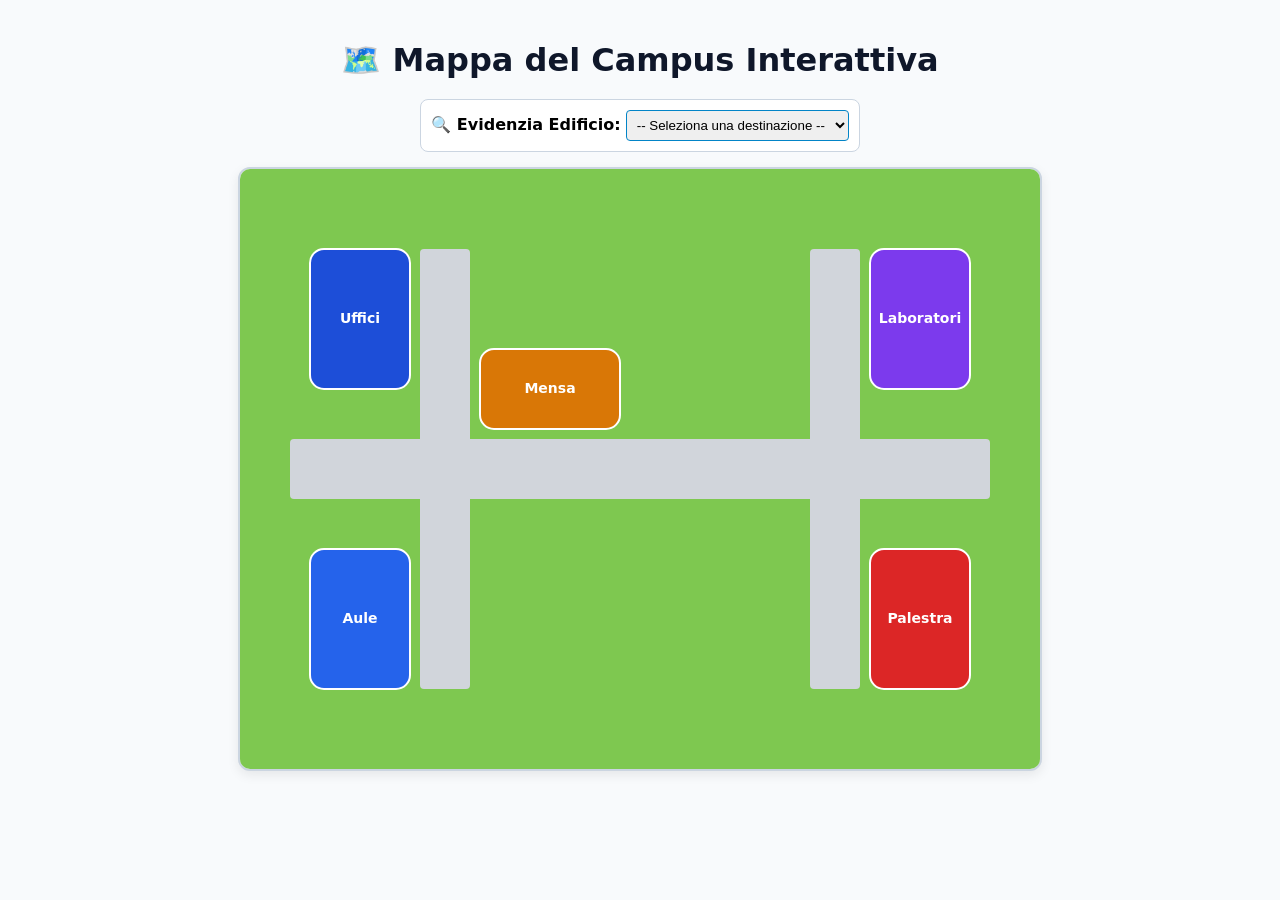
<file: index.html>
<!DOCTYPE html>
<html lang="it">
<head>
  <meta charset="UTF-8">
  <meta name="viewport" content="width=device-width, initial-scale=1.0">
  <title>Mappa Campus Interattiva - Lezione 2</title>
  <link rel="stylesheet" href="style.css">
</head>
<body>

  <h1>🗺️ Mappa del Campus Interattiva</h1>

  <!-- PANNELLO DI CONTROLLO CON MENU A TENDINA -->
  <div style="margin-bottom: 15px; background: white; padding: 10px; border-radius: 8px; border: 1px solid #cbd5e1;">
    <label for="select-edificio"><strong>🔍 Evidenzia Edificio:</strong></label>
    <select id="select-edificio" onchange="evidenziaEdificioDaMenu()" style="padding: 6px; border-radius: 4px; border: 1px solid #0284c7;">
      <option value="">-- Seleziona una destinazione --</option>
      <option value="edificio-uffici">Uffici Amministrativi</option>
      <option value="edificio-aule">Edificio Aule</option>
      <option value="edificio-laboratori">Laboratori</option>
      <option value="edificio-mensa">Mensa Campus</option>
      <option value="edificio-palestra">Palestra</option>
    </select>
  </div>

  <svg viewBox="0 0 800 600" width="800" height="600" xmlns="http://www.w3.org/2000/svg">

    <g id="layer-terreno">
      <rect x="0" y="0" width="800" height="600" fill="#7ec850" />
    </g>

    <g id="layer-percorsi">
      <rect x="50" y="270" width="700" height="60" fill="#d1d5db" rx="4" />
      <rect x="180" y="80" width="50" height="440" fill="#d1d5db" rx="4" />
      <rect x="570" y="80" width="50" height="440" fill="#d1d5db" rx="4" />
    </g>

    <!-- Aggiunta degli eventi onclick collegati a JavaScript -->
    <g id="layer-edifici">
      <g id="edificio-uffici" onclick="selezionaDaMappa('edificio-uffici')">
        <rect x="70" y="80" width="100" height="140" fill="#1e3a8a" rx="6" />
        <text x="120" y="150" class="label">Uffici</text>
      </g>

      <g id="edificio-aule" onclick="selezionaDaMappa('edificio-aule')">
        <rect x="70" y="380" width="100" height="140" fill="#2563eb" rx="6" />
        <text x="120" y="450" class="label">Aule</text>
      </g>

      <g id="edificio-laboratori" onclick="selezionaDaMappa('edificio-laboratori')">
        <rect x="630" y="80" width="100" height="140" fill="#7c3aed" rx="6" />
        <text x="680" y="150" class="label">Laboratori</text>
      </g>

      <g id="edificio-mensa" onclick="selezionaDaMappa('edificio-mensa')">
        <rect x="240" y="180" width="140" height="80" fill="#ea580c" rx="6" />
        <text x="310" y="220" class="label">Mensa</text>
      </g>

      <g id="edificio-palestra" onclick="selezionaDaMappa('edificio-palestra')">
        <rect x="630" y="380" width="100" height="140" fill="#dc2626" rx="6" />
        <text x="680" y="450" class="label">Palestra</text>
      </g>
    </g>

  </svg>

  <!-- Collegamento al file JavaScript esterno -->
  <script src="script.js"></script>

</body>
</html>
</file>
<file: style.css>
/* stili generali della pagina */
body {
    font-family:
        system-ui,
        -apple-system,
        sans-serif;
    background-color: #f8fafc;
    margin: 0;
    padding: 20px;
    display: flex;
    flex-direction: column;
    align-items: center;
}

h1 {
    color: #0f172a;
    margin-bottom: 20px;
}

/* Stile del contenitore SVG */
svg {
    background-color: #ffffff;
    border: 2px solid #cbd5e1;
    border-radius: 12px;
    box-shadow: 0 4px 12px rgba(0, 0, 0, 0.08);
    max-width: 100%;
    height: auto;
}

/* Stile per le etichette di testo sugli edifici */
.label {
    font-size: 14px;
    font-weight: bold;
    fill: #ffffff;
    text-anchor: middle;
    dominant-baseline: middle;
    pointer-events: none;
}

/* Personalizzazione degli edifici */
#layer-edifici rect {
    rx: 14px; /* Bordo arrotondato personalizzato */
    ry: 14px;
    stroke: #ffffff; /* Contorno bianco sottile per staccare dal prato */
    stroke-width: 2px;
    transition: opacity 0.2s ease;
}

#layer-edifici rect:hover {
    opacity: 0.9;
    cursor: pointer;
}

/* Colori di riempimento personalizzati */
#edificio-biblioteca rect {
    fill: #0f766e; /* Verde petrolio */
}

#edificio-mensa rect {
    fill: #d97706; /* Ambra scuro */
}

#edificio-uffici rect {
    fill: #1d4ed8; /* Blu intenso */
}
/* Effetto hover su tutti i gruppi edificio */
#layer-edifici > g {
  cursor: pointer;
  transition: opacity 0.2s ease;
}
#layer-edifici > g:hover {
  opacity: 0.85;
}
/* Stile applicato all'edificio SELEZIONATO tramite JS */
.attivo rect {
  stroke: #facc15 !important; /* Giallo acceso */
  stroke-width: 5px !important;
  filter: drop-shadow (0px 0px 10px #facc15);
}
</file>
